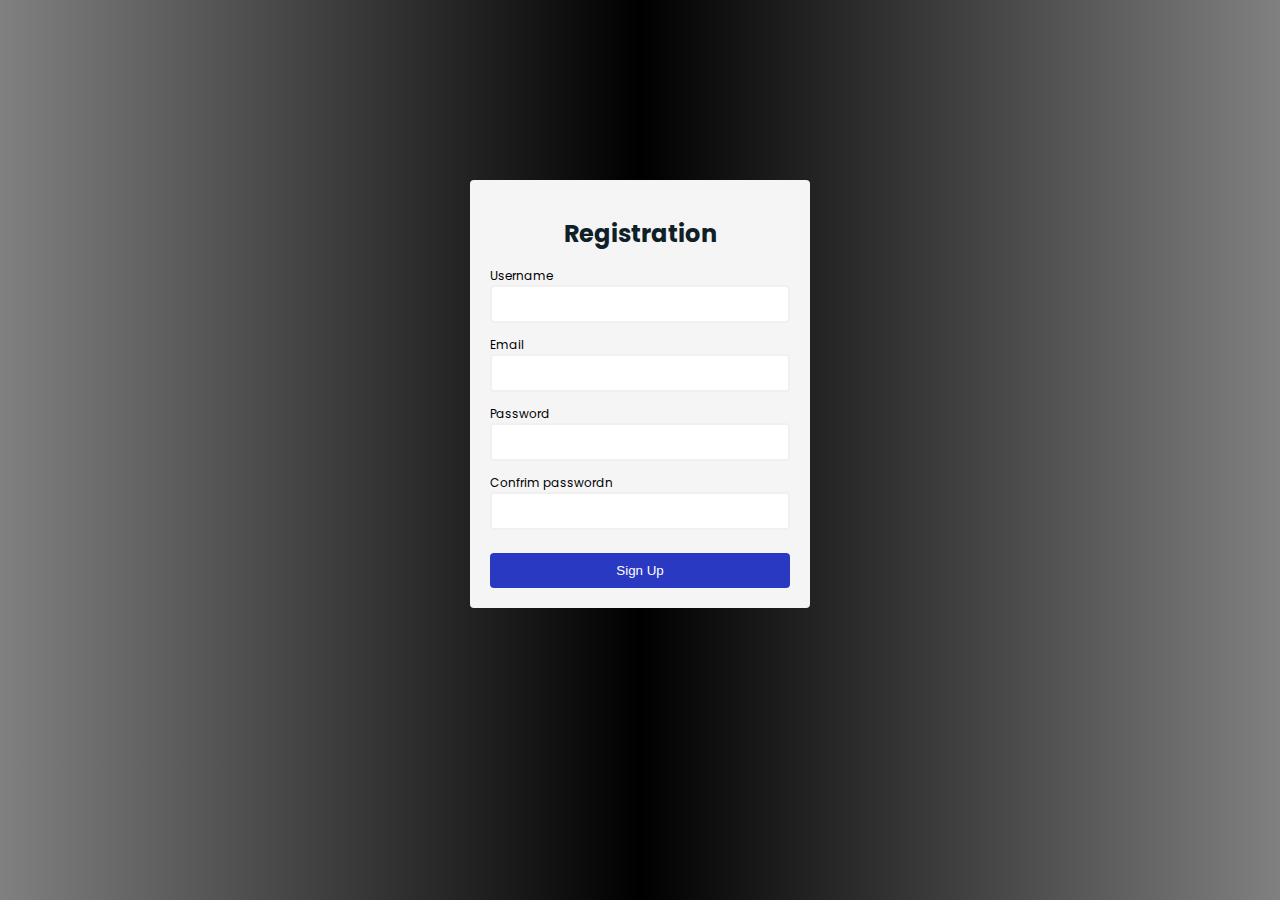
<file: index.html>
<html lang="en">
<head>
    <meta charset="UTF-8">
    <meta http-equiv="X-UA-Compatible" content="IE=edge">
    <meta name="viewport" content="width=device-width, initial-scale=1.0">
    <title>Form</title>
    <link rel="preconnect" href="https://fonts.googleapis.com">
    <link rel="preconnect" href="https://fonts.gstatic.com" crossorigin>
    <link href="https://fonts.googleapis.com/css2?family=Poppins:wght@400;700&display=swap" rel="stylesheet">
    <link rel="stylesheet" href="./formstyle.css">
    <script defer src="./signin.js"></script>
</head>
<body>
    <div class="container">
        <form id="form" action="/">
            <h1>Registration</h1>
            <div class="input-control">
                <label for="username">Username</label>
                <input id="username" name="username" type="text">
                <div class="error"></div>
            </div>
            <div class="input-control">
                <label for="email">Email</label>
                <input id="email" name="email" type="text">
                <div class="error"></div>
            </div>
            <div class="input-control">
                <label for="password">Password</label>
                <input id="password"name="password" type="password">
                <div class="error"></div>
            </div>
            <div class="input-control">
                <label for="password2">Confrim passwordn</label>
                <input id="password2"name="password2" type="password">
                <div class="error"></div>
            </div>
            <button type="submit">Sign Up</button>
        </form>
    </div>
</body>
</html>
</file>
<file: formstyle.css>
/*
*{
    box-sizing:border-box;
}
body{
  background-color: #261058; 
  font-family: sans-serif;
  display: flex;
   
  justify-content: center;
  align-items:center;
   height:100vh;

   margin:0;
}
.container{
 background-color: whitesmoke;
 border-radius: 5px ;
 box-shadow : 10px 20px 25px rgba(0,0,0,0.3);
 overflow:hidden;
  max-width:100%;
 width:400px;
}
.head{
    
     border-bottom:1px solid #f0f0f0;
     background-color:#f7f7f7;
      padding:20px 40px 20px;
}
 .head h2{
      margin : 0;
      text-align: center;
 }
 .form{
    padding:30px 40px;

 }
.form-control{
     margin : 10px;
     padding :  20px;
     position:  relative;
     
}
.form-control label{
   
      display:inline-block;
      margin-bottom:5px;

}

.form-control input{
   border:2px solid #f0f0f0;
   border-radius : 4px;
   display : block;
   font-size:14px;
   padding : 10px;
   width:100%;
   
   
}
 
.form-control input:focus{
   outline:none;
   border-color :#777;

}
.form-control.success input{
   
   border-color:green;

}
.form-control.error input{
   
   border-color: red;

}

.form-control i{
   visibility: hidden ;
   position: absolute;
   top:40px;
   right:20px;

}
 .form-control.success i.fa-circle-check{
       color:green;
       visibility : visible ;

 }
 .form-control.error i.fa-circle-exclamation{
   color:red;
   visibility : visible ;

}
.form-control small{
   color : red;
  
    position ;absolute;
    left:0;
    bottom:0;
    visibility: hidden;
}
 .form-control.error small{
    visibility : visible;
 }
  .form button{
   background-color :#261058;
   border : none;
   color : whitesmoke;
   display :block;
   width : 100%;
   padding:  10 px;
   
   font-size : 16px;
   border-radius:4px;
  }
  */


  body {
   /*background: linear-gradient(to right, #0f2027, #203a43, #2c5364); */
   background :linear-gradient(to right,grey,black,grey);

   font-family: 'Poppins', sans-serif;
}

#form {
   width: 300px;
   margin: 20vh auto 0 auto;
   padding: 20px;
   background-color: whitesmoke;
   border-radius: 4px;
   font-size: 12px;
}

#form h1 {
   color: #0f2027;
   text-align: center;
}

#form button {
   padding: 10px;
   margin-top: 10px;
   width: 100%;
   color: white;
   background-color: rgb(41, 57, 194);
   border: none;
   border-radius: 4px;
}

.input-control {
   display: flex;
   flex-direction: column;
}

.input-control input {
   border: 2px solid #f0f0f0;
  border-radius: 4px;
  display: block;
  font-size: 12px;
  padding: 10px;
  width: 100%;
}

.input-control input:focus {
   outline: 0;
}

.input-control.success input {
   border-color: #09c372;
}

.input-control.error input {
   border-color: #ff3860;
}

.input-control .error {
   color: #ff3860;
   font-size: 9px;
   height: 13px;
}
</file>
